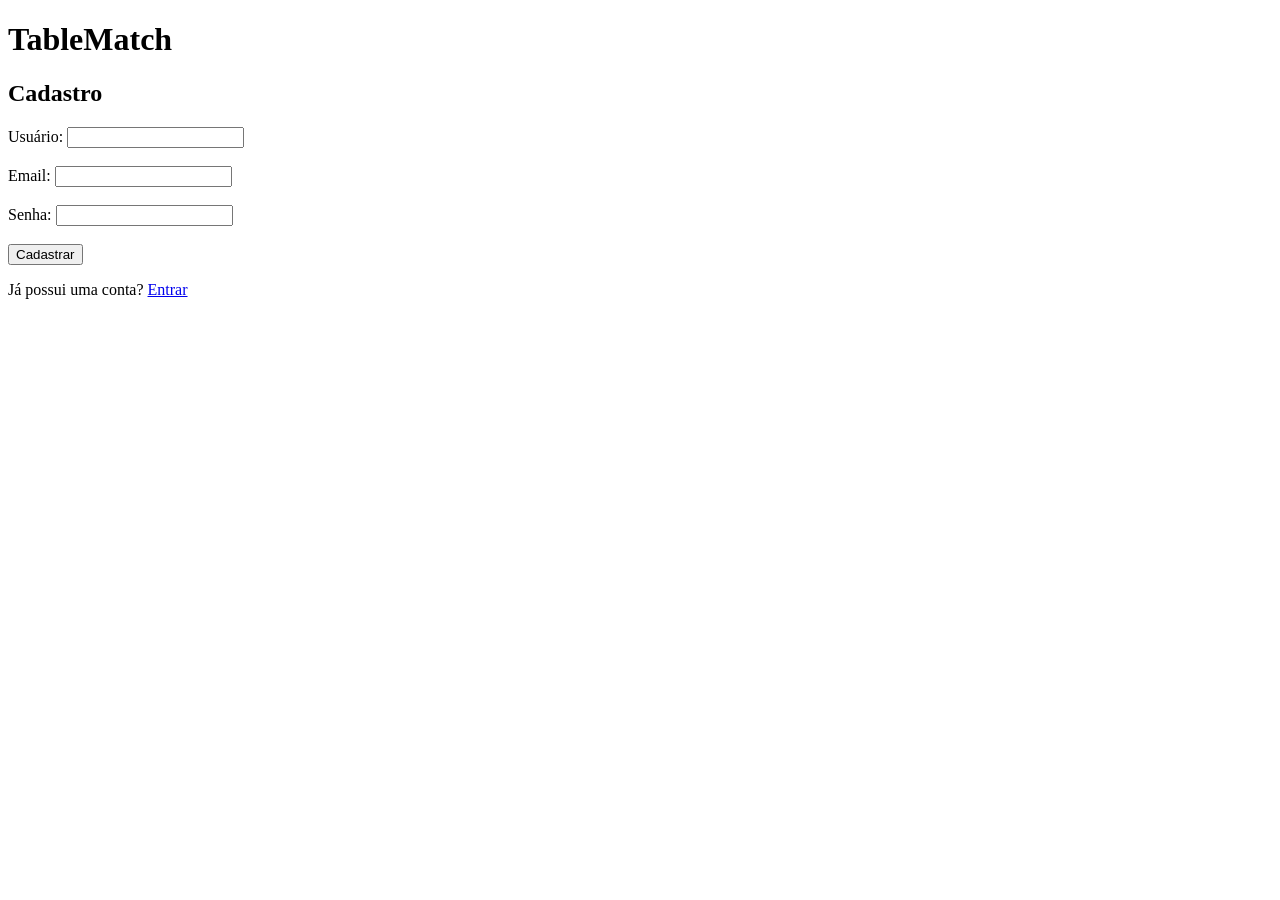
<file: public/cadastro.html>
<!DOCTYPE html>
<html lang="pt-BR">
<head>
    <meta charset="UTF-8">
    <title>TableMatch - Cadastro </title>
</head>

<body>

    <h1>TableMatch</h1>

    <h2>Cadastro</h2>

    <form id="formCadastro">
        <label for="username">Usuário:</label>
        <input type="text" id="username" name="username">
        <br><br>
        <label for="email">Email:</label>
        <input type="email" id="email" name="email">
        <br><br>
        <label for="password">Senha:</label>
        <input type="password" id="password" name="password">
        <br><br>
        <button type="submit">Cadastrar</button>
    </form>
    <p>Já possui uma conta? <a href="/">Entrar</a></p>
    <script>
        const frmCadastro = document.querySelector('#formCadastro')

        frmCadastro.addEventListener('submit', async (ev) => {
            ev.preventDefault()
            const response = await fetch("/users", {
                method: "POST",
                headers: { "Content-type": "application/json" },
                body: JSON.stringify({
                    "username": frmCadastro.username.value,
                    "email": frmCadastro.email.value,
                    "password": frmCadastro.password.value
                })
            })
        })
        
    </script>
</body>
</html>
</file>
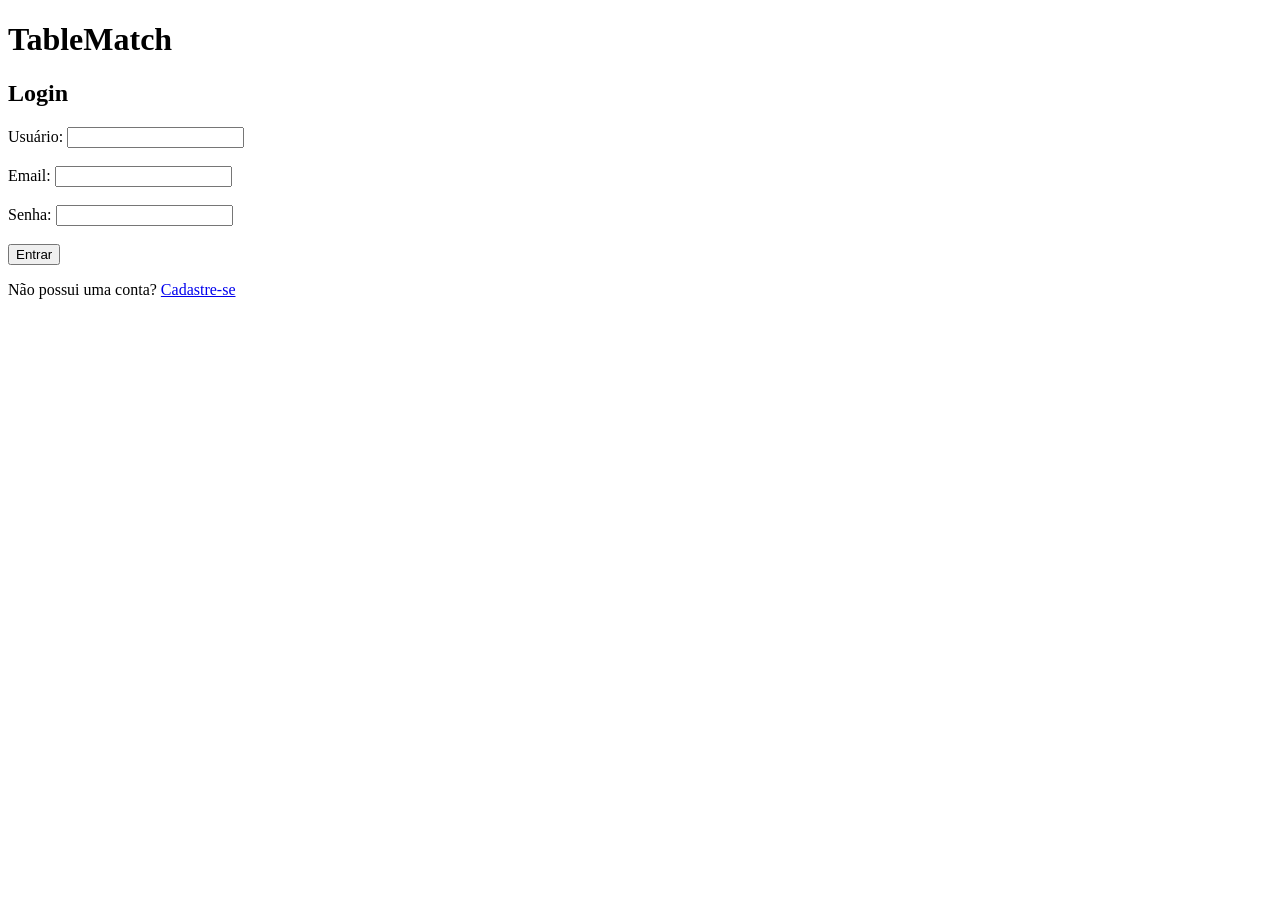
<file: public/login.html>
<!DOCTYPE html>
<html lang="en">

<head>
    <meta charset="UTF-8">
    <meta name="viewport" content="width=device-width, initial-scale=1.0">
    <title>TableMatch - Login</title>
</head>

<body>
    <h1>TableMatch</h1>

    <h2>Login</h2>

    <form id="formLogin">
        <label for="username">Usuário:</label>
        <input type="text" id="username" name="username">
        <br><br>
        <label for="email">Email:</label>
        <input type="email" id="email" name="email">
        <br><br>
        <label for="password">Senha:</label>
        <input type="password" id="password" name="password">
        <br><br>    
        <button type="submit">Entrar</button>
    </form>

    <p>Não possui uma conta? <a href="/cadastro">Cadastre-se</a></p>

    <script>
        const frmLogin = document.querySelector('#formLogin')

        frmLogin.addEventListener('submit', async (ev) => {
            ev.preventDefault()
            const response = await fetch("/login", {
                method: "POST",
                headers: { "Content-type": "application/json" },
                body: JSON.stringify({
                    "username": frmLogin.username.value,
                    "email": frmLogin.email.value,
                    "password": frmLogin.password.value
                })
            })
            if (response.status == 404)
                return alert("Usuário não encontrado")

            if (response.status == 401)
                return alert("Senha incorreta")

            if (response.ok) {
                window.location.href = "/home"
                return
            }
            alert("Não deveria chegar aqui")
        })
    </script>
</body>

</html>
</file>
